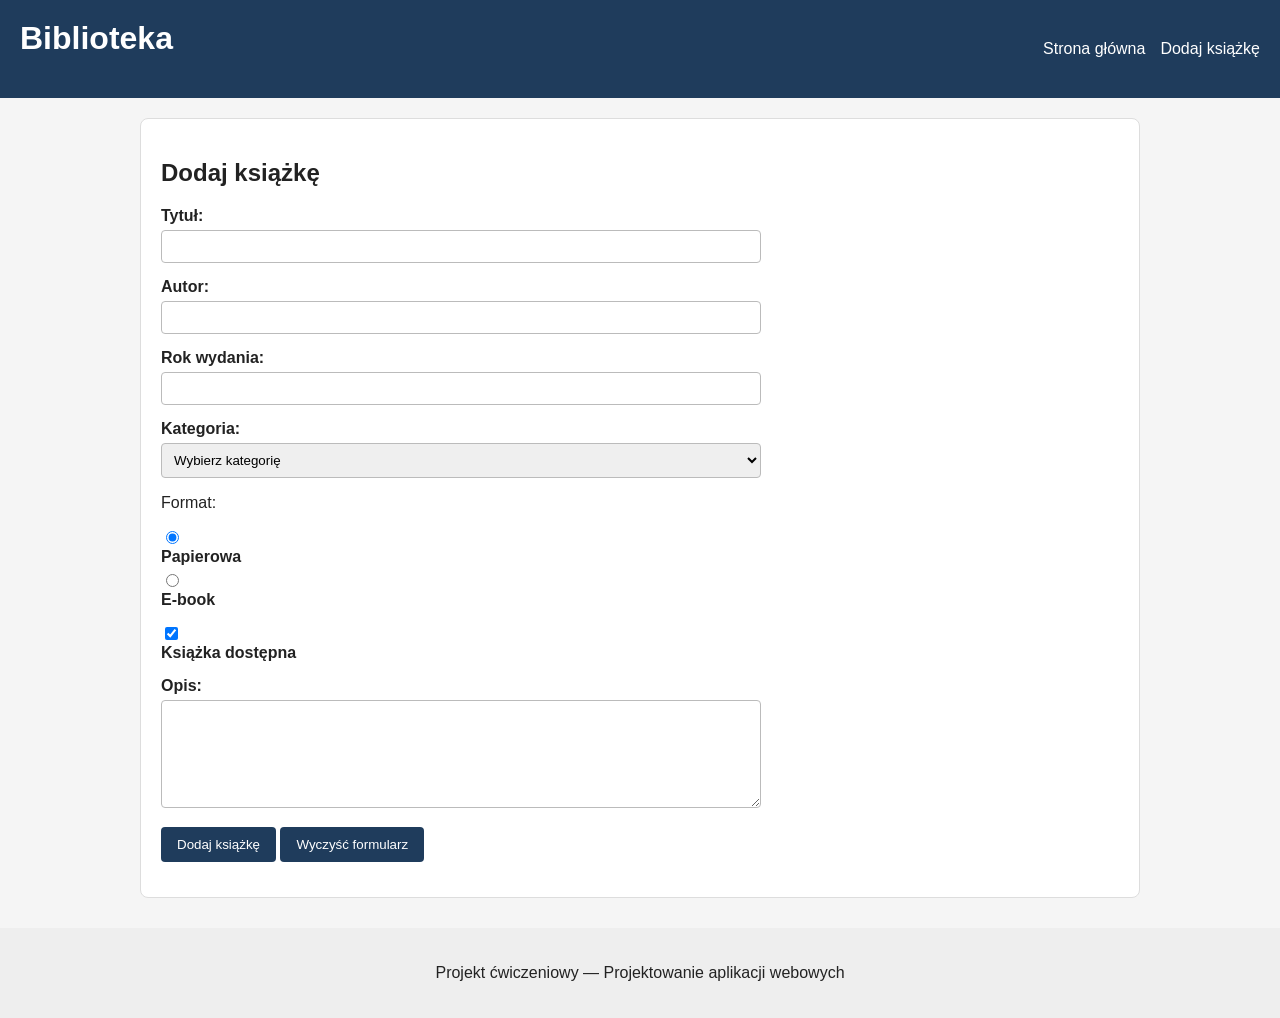
<file: Frontend/add_book.html>
<!DOCTYPE html>
<html lang="pl">
<head>
    <meta charset="UTF-8">
    <meta name="viewport" content="width=device-width, initial-scale=1.0">
    <title>Dodaj książkę — Biblioteka</title>
    <link rel="stylesheet" href="css/styles.css">
</head>

<body>

    <header>
        <h1>Biblioteka</h1>

        <nav>
            <a href="index.html">Strona główna</a>
            <a href="add_book.html">Dodaj książkę</a>
        </nav>
    </header>

    <main>

        <section>
            <h2>Dodaj książkę</h2>

            <form method="post">

                <div>
                    <label for="title">
                        Tytuł:
                    </label>

                    <input
                        type="text"
                        id="title"
                        name="title"
                        required
                    >
                </div>

                <div>
                    <label for="author">
                        Autor:
                    </label>

                    <input
                        type="text"
                        id="author"
                        name="author"
                        required
                    >
                </div>

                <div>
                    <label for="year">
                        Rok wydania:
                    </label>

                    <input
                        type="number"
                        id="year"
                        name="year"
                        min="0"
                        max="2100"
                    >
                </div>

                <div>
                    <label for="category">
                        Kategoria:
                    </label>

                    <select
                        id="category"
                        name="category"
                    >
                        <option value="">
                            Wybierz kategorię
                        </option>

                        <option value="fantasy">
                            Fantasy
                        </option>

                        <option value="science-fiction">
                            Science fiction
                        </option>

                        <option value="crime">
                            Kryminał
                        </option>

                        <option value="other">
                            Inna
                        </option>
                    </select>
                </div>

                <div>
                    <p>Format:</p>

                    <input
                        type="radio"
                        id="paper"
                        name="format"
                        value="paper"
                        checked
                    >

                    <label for="paper">
                        Papierowa
                    </label>

                    <input
                        type="radio"
                        id="ebook"
                        name="format"
                        value="ebook"
                    >

                    <label for="ebook">
                        E-book
                    </label>
                </div>

                <div>
                    <input
                        type="checkbox"
                        id="available"
                        name="available"
                        checked
                    >

                    <label for="available">
                        Książka dostępna
                    </label>
                </div>

                <div>
                    <label for="description">
                        Opis:
                    </label>

                    <textarea
                        id="description"
                        name="description"
                        rows="6"
                        cols="50"
                    ></textarea>
                </div>

                <div>
                    <button type="submit">
                        Dodaj książkę
                    </button>

                    <button type="reset">
                        Wyczyść formularz
                    </button>
                </div>

            </form>
        </section>

    </main>

    <footer>
        <p>
            Projekt ćwiczeniowy — Projektowanie aplikacji webowych
        </p>
    </footer>

</body>
</html>
</file>
<file: Frontend/css/styles.css>
body {
    margin: 0;

    background-color: #f5f5f5;
    color: #222222;

    font-family: Arial, Helvetica, sans-serif;
}

header {
    display: flex;

    justify-content: space-between;
    align-items: center;

    gap: 20px;

    background-color: #1f3c5c;
    color: white;

    padding: 20px;

}

header h1 {
    margin-top: 0;
}

nav {
    display: flex;
    gap: 15px;
}

nav a {
    color: white;
    text-decoration: none;
}

nav a:hover {
    text-decoration: underline;
}

main {
    width: 90%;
    max-width: 1000px;

    margin: 0 auto;
}

section {
    background-color: white;

    margin: 20px 0;
    padding: 20px;

    border: 1px solid #dddddd;
    border-radius: 8px;
}

.book-card {
    flex: 1 1 250px;
    border: 1px solid #cccccc;
    border-radius: 6px;

    padding: 15px;
    margin: 15px 0;

    background-color: #fafafa;
}

.book-card h3 {
    margin-top: 0;
}

.book-info {
    color: #555555;
}

img {
    max-width: 100%;
    height: auto;
}

.library-image {
    width: 300px;
    border-radius: 8px;
}

table {
    width: 100%;

    border-collapse: collapse;

    margin: 20px 0;
}
.table-container {
    overflow-x: auto;
}

th,
td {
    border: 1px solid #cccccc;

    padding: 10px;

    text-align: left;
}

th {
    background-color: #eeeeee;
}

form {
    max-width: 600px;
}

form div {
    margin-bottom: 15px;
}

label {
    display: block;

    margin-bottom: 5px;

    font-weight: bold;
}

input[type="text"],
input[type="email"],
input[type="password"],
input[type="number"],
input[type="date"],
select,
textarea {
    width: 100%;

    padding: 8px;

    border: 1px solid #bbbbbb;
    border-radius: 4px;

    box-sizing: border-box;
}

button {
    background-color: #1f3c5c;
    color: white;

    border: none;
    border-radius: 4px;

    padding: 10px 16px;

    cursor: pointer;
}

button:hover {
    background-color: #315c87;
}

footer {
    margin-top: 30px;
    padding: 20px;

    text-align: center;

    background-color: #eeeeee;
}
.flex-test {
    display: flex;
    gap: 20px;
    flex-direction: row;
    justify-content: space-between;
}
.book-list {
    display: flex;

    gap: 20px;

    flex-wrap: wrap;
}
.search-form {
    display: flex;

    gap: 15px;

    align-items: end;

    max-width: none;
}
.search-form div {
    flex: 1;
    margin-bottom: 0;
}
.search-form button {
    flex: 0 0 auto;
}
@media (max-width: 700px) {

    header {
        flex-direction: column;
        align-items: flex-start;
    }

    nav {
        flex-direction: column;
    }

    .search-form {
        flex-direction: column;
        align-items: stretch;
    }

    main {
        width: 95%;
    }

}
</file>
